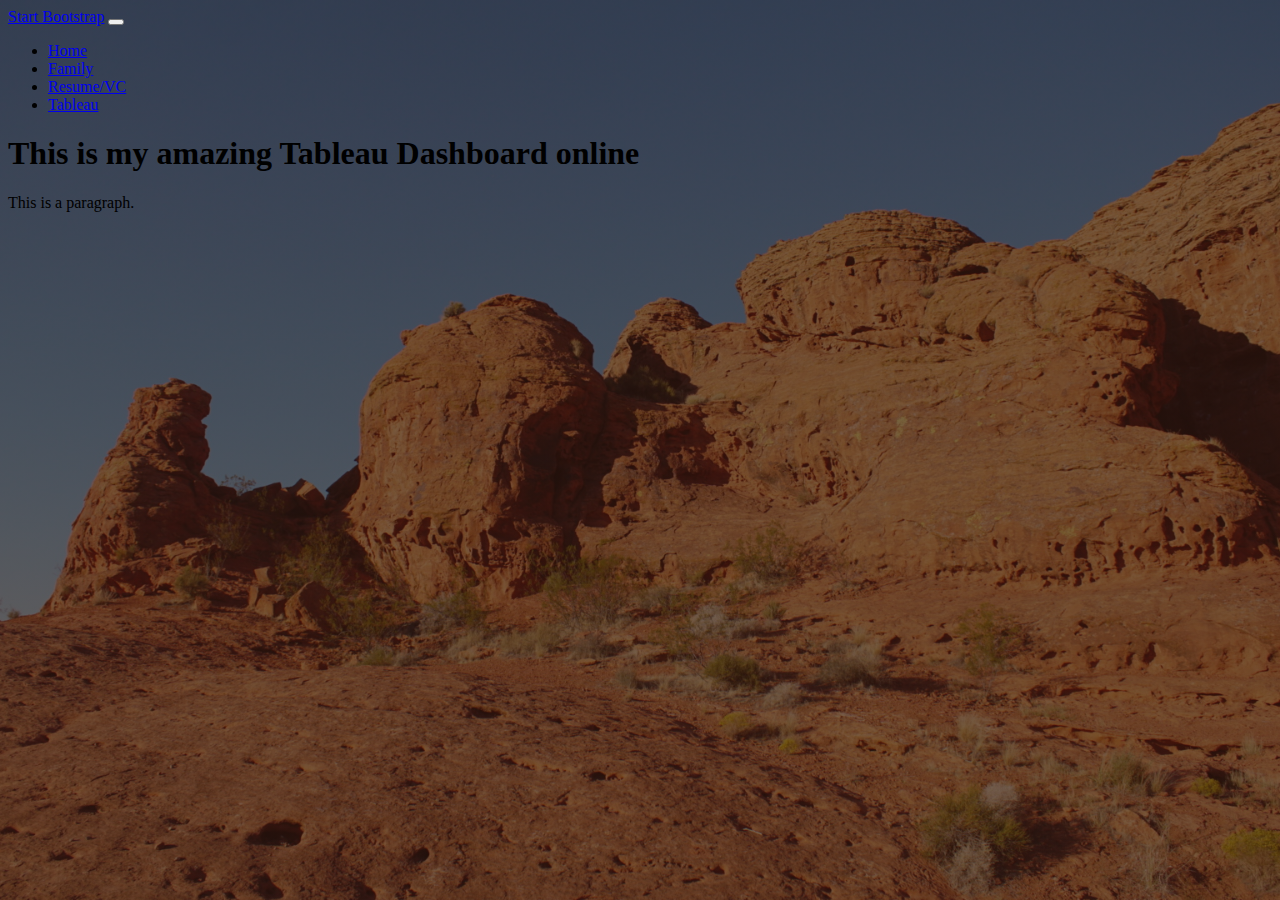
<file: startbootstrap-business-casual-gh-pages/Tableau.html>
<!DOCTYPE html>

<html lang="en">

    <head>

        <title>Tableau Dashboard</title>

        <meta charset="utf-8"/>
        <link href="css/MYSTYLES.css" rel="stylesheet"/>

    </head>

 

    <body>

        <nav class="navbar navbar-expand-lg navbar-dark py-lg-4" id="mainNav">
            <div class="container">
                <a class="navbar-brand text-uppercase fw-bold d-lg-none" href="index.html">Start Bootstrap</a>
                <button class="navbar-toggler" type="button" data-bs-toggle="collapse" data-bs-target="#navbarSupportedContent" aria-controls="navbarSupportedContent" aria-expanded="false" aria-label="Toggle navigation"><span class="navbar-toggler-icon"></span></button>
                <div class="collapse navbar-collapse" id="navbarSupportedContent">
                    <ul class="navbar-nav mx-auto">
                        <li class="nav-item px-lg-4"><a class="nav-link text-uppercase" href="index.html">Home</a></li>
                        <li class="nav-item px-lg-4"><a class="nav-link text-uppercase" href="Family.html">Family</a></li>
                        <li class="nav-item px-lg-4"><a class="nav-link text-uppercase" href="Resume.html">Resume/VC</a></li>
                        <li class="nav-item px-lg-4"><a class="nav-link text-uppercase" href="Tableau.html">Tableau</a></li>
                    </ul>
                </div>
            </div>
        </nav>

        <h1>This is my amazing Tableau Dashboard online</h1>

        <p>This is a paragraph.</p>

    </body>


    <div class='tableauPlaceholder' id='viz1638404797654' style='position: relative'><noscript><a href='#'><img alt='Is Your County Obese?                            Select your county to see how it compares with other counties in the country                         ' src='https:&#47;&#47;public.tableau.com&#47;static&#47;images&#47;Ob&#47;ObesityDashboard_16384047101850&#47;Obesity&#47;1_rss.png' style='border: none' /></a></noscript><object class='tableauViz'  style='display:none;'><param name='host_url' value='https%3A%2F%2Fpublic.tableau.com%2F' /> <param name='embed_code_version' value='3' /> <param name='site_root' value='' /><param name='name' value='ObesityDashboard_16384047101850&#47;Obesity' /><param name='tabs' value='no' /><param name='toolbar' value='yes' /><param name='static_image' value='https:&#47;&#47;public.tableau.com&#47;static&#47;images&#47;Ob&#47;ObesityDashboard_16384047101850&#47;Obesity&#47;1.png' /> <param name='animate_transition' value='yes' /><param name='display_static_image' value='yes' /><param name='display_spinner' value='yes' /><param name='display_overlay' value='yes' /><param name='display_count' value='yes' /><param name='language' value='en-US' /><param name='filter' value='publish=yes' /></object></div>                <script type='text/javascript'>                    var divElement = document.getElementById('viz1638404797654');                    var vizElement = divElement.getElementsByTagName('object')[0];                    if ( divElement.offsetWidth > 800 ) { vizElement.style.width='100%';vizElement.style.height=(divElement.offsetWidth*0.75)+'px';} else if ( divElement.offsetWidth > 500 ) { vizElement.style.width='100%';vizElement.style.height=(divElement.offsetWidth*0.75)+'px';} else { vizElement.style.width='100%';vizElement.style.height='827px';}                     var scriptElement = document.createElement('script');                    scriptElement.src = 'https://public.tableau.com/javascripts/api/viz_v1.js';                    vizElement.parentNode.insertBefore(scriptElement, vizElement);                </script>
</html>
</file>
<file: startbootstrap-business-casual-gh-pages/css/MYSTYLES.css>
@charset "UTF-8";

body {
  background-image: linear-gradient(rgba(47, 23, 15, 0.65), rgba(47, 23, 15, 0.65)), url("../assets/img/DSC04525.JPG");
    background-attachment: fixed;
  background-position: center;
  background-size: cover;
}

.widen {
  width: 500px !important;
  display:block;
}
.center {
  right: right
}
</file>
